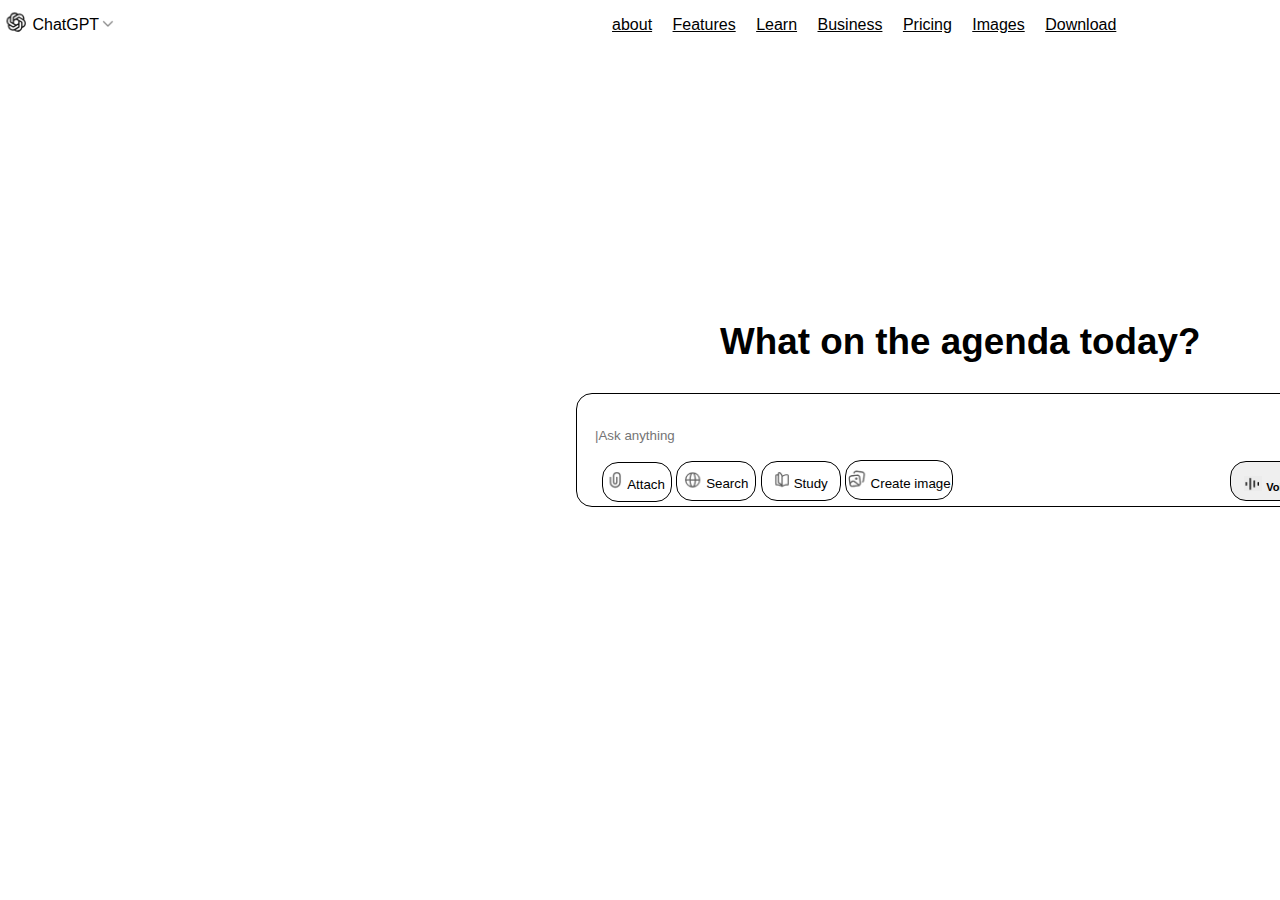
<file: index.html>
<!DOCTYPE html>
<html lang="en">

<head>
    <meta charset="UTF-8">
    <meta name="viewport" content="width=device-width, initial-scale=1.0">
    <title>chat gpt</title>
    <link rel="stylesheet" href="style.css">
</head>

<body>
    <header>
        <img class="inline-block" id="logo" src="Screenshot 2026-01-22 090834.png" alt="">
        <p class="inline-block" id="name">ChatGPT</p>
        <img class="inline-block" id="arrow"  src="Screenshot 2026-01-22 091732.png" alt="">
        <nav class="inline-block"  id="navbard">
            <a href="">about</a>
            <a href="">Features</a>
            <a href="">Learn</a>
            <a href="">Business</a>
            <a href="">Pricing</a>
            <a href="images.html">Images</a>
            <a href="">Download</a>
        </nav>
        <button class="inline-block"  id="logIn">Log in</button>
        <button class="inline-block"  id="signup">Sign up for free</button>
        <button class="inline-block"  id="qwethen"><img id="imgQwethen" src="Screenshot 2026-01-22 090911.png" alt=""></button>
    </header>
    <main class="input">
        <h2 class="title">What on the agenda today?</h2>
        <div class="helpnput">
            <input class="inputAsk" type="text" placeholder="|Ask anything">
            <button class="attach">
               <img class="inline-block" src="Screenshot 2026-01-22 091121.png" alt="">
               <p class="inline-block">Attach</p>
            </button>
            <button class="search">
                <img class="inline-block" src="Screenshot 2026-01-22 091150.png" alt="">
                <p class="inline-block">Search</p>
            </button>
            <button class="study">
                <img class="inline-block" src="Screenshot 2026-01-22 091309.png" alt="">
                <p class="inline-block">Study</p>
            </button>
            <button class="CreateImage">
                <img class="inline-block" src="Screenshot 2026-01-22 091337.png" alt="">
                <p class="inline-block">Create image</p>
            </button>
            <button class="voice">
                <img class="inline-block" src="Screenshot 2026-01-22 091406.png" alt="">
                <h5 class="inline-block">Voice</h5>
            </button>
        </div>
    </main>
</body>

</html>
</file>
<file: style.css>
body {
  width: 100%;
  height: 100vh;
  overflow: hidden;
  padding : 0;
  margin : 0;

  font-family: "Roboto", sans-serif;
  font-optical-sizing: auto;
  font-weight: 400;
  font-style: normal;
  font-variation-settings:
    "wdth" 100;
}
.inline-block{
    display: inline-block;
} 
#logo{
    position: relative;
    top: 0.2rem;
    left: 0.4rem;
}
#name{
    position: relative;
    left: 0.5rem;
}
#arrow{
    position: relative;
    left: 0.3rem;
}
#qwethen{
    position: relative;
    left: 67rem;
    border-radius: 0.5rem;
}
#imgQwethen{
    width: 70%;
}
#signup{
    position: relative;
    left: 67rem;
    background-color: white;
    border: solid 0.1rem;
    border-radius: 1rem;
    padding: 0.4rem;
}
#logIn{
    position: relative;
    left: 67rem;
    border: solid 0.1rem;
    border-radius: 1rem;
    padding: 0.5rem;
    background-color: black;
    color: white;
}
#navbard{
    position: relative;
    left: 30rem;
}
a{
    margin-left: 1rem;
    color: black;
}
.input{
    position: relative;
    left: 45rem;
    top: 15rem;
}
.title{
    font-size: 2.3rem;
}
.inputAsk{
    border: 0;
}
.search{
    position: relative;
    right: 11rem;
    top: 3rem;
    border: solid 0.1rem;
    border-radius: 1rem;
    padding: 0%;
   width: 5rem;
   height: 2.5rem;
   background-color: white;
}
.study{
    position: relative;
    top: 3rem;
    right: 11rem;
     border: solid 0.1rem;
    border-radius: 1rem;
    padding: 0%;
   width: 5rem;
   height: 2.5rem;
   background-color: white;
}
.CreateImage{
    position: relative;
    top: 3rem;
    right: 11rem;
      border: solid 0.1rem;
     border-radius: 1rem; 
     padding: 0.1rem;
   height: 2.5rem;
   background-color: white; 
}
.voice{
    position: relative;
    top: 3.2rem;
    left: 6rem;
     border: solid 0.1rem;
    border-radius: 1rem;
    padding: 0%;
   width: 5rem;
   height: 2.5rem;

}
.helpnput{
    border: solid 0.1rem;
    position: relative;
    right: 9rem;
    padding: 1rem;
    height: 5rem;
    width: 45rem;
    border-radius: 1rem;
 
}
.attach{
    position: relative;
    top: 3.1rem;
    right: 11rem;
    background-color: white;
    border: solid 0.1rem;
    border-radius: 1rem;
    height: 2.5rem;
}
</file>
